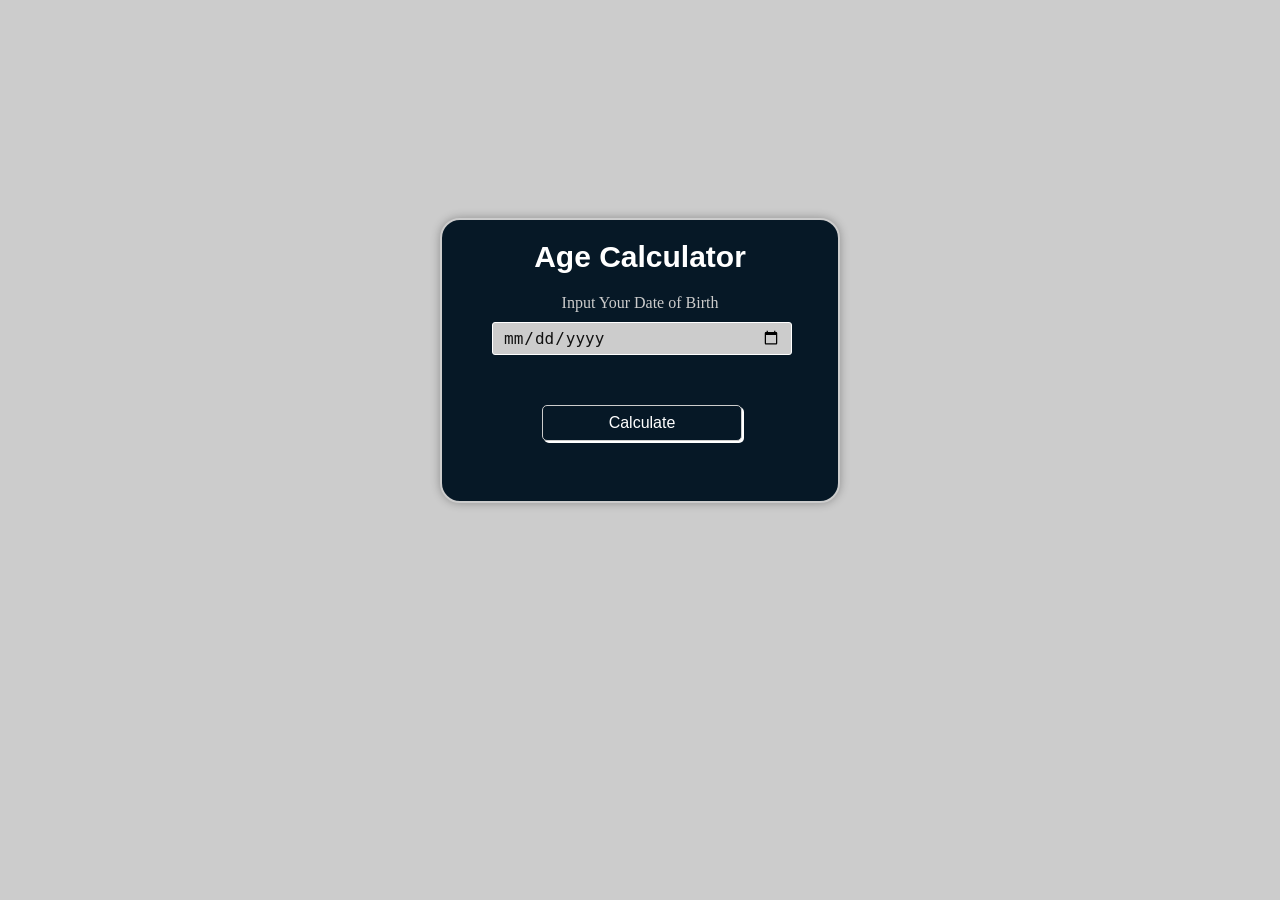
<file: index.html>
<!DOCTYPE html>
<html lang="en">
<head>
  <meta charset="UTF-8">
  <meta http-equiv="X-UA-Compatible" content="IE=edge">
  <meta name="viewport" content="width=device-width, initial-scale=1.0">
  <link rel="stylesheet" href="style.css">
  <title>Age -- Calculator</title>
</head>
<body>


  <div class="container">

  <h2>Age Calculator</h2>

  <label>Input Your Date of Birth</label>
  <input type="date" id="DOB">

  <button id="calc">Calculate</button>

  <p  id="result"></p>

  </div>

  <script src="script.js"></script>
  
</body>
</html>
</file>
<file: style.css>
* {
  box-sizing: border-box;
  margin: 0;
  padding: 0;
}

body {
  display: flex;
  align-items: center;
  justify-content: center;
  height: 80vh;
  background: #ccc;
}

.container {
  display: flex;
  flex-direction: column;
  text-align: center;
  background-color: #061826;
  width: 400px;
  padding: 20px;
  border-radius: 20px;
  box-shadow: 0px 0px 10px rgba(0, 0, 0, 0.3);
  border: 2px solid #ccc;
}

input {
  width: 300px;
  margin-left: 30px;
  margin-top: 10px;
  padding: 5px 10px;
  border: 1px solid #fff;
  border-radius: 3px;
  font-size: 16px;
  background-color: #ccc;
  color: #111;

}

p {
  font-size: 18px;
  color: #ccc;
  font-family: sans-serif;
}

.container button {
  width: 200px;
  margin-left: 80px;
  margin-top: 50px;
  padding: 8px 16px;
  font-size: 16px;
  margin-bottom: 40px;
  background-color: #061826;
  cursor: pointer;
  border: 1px solid #ccc;
  box-shadow: 2px 2px 0px;
  border-radius: 5px;
  color: #fff;
}

.container button:hover {
  transition: .3s ease-in-out;
  background-color: #ccc;
  border: 1px solid #061826;
  color: #061826;
  box-shadow: 2px 2px 40px rgba(0, 0, 0, 0.3);
}

label {
  margin-top: 20px;
  font-size: 16px;
  color: #ccc;
}

h2 {
  font-size: 30px;
  color: #fff;
  font-family: Arial, Helvetica, sans-serif;
}
</file>
